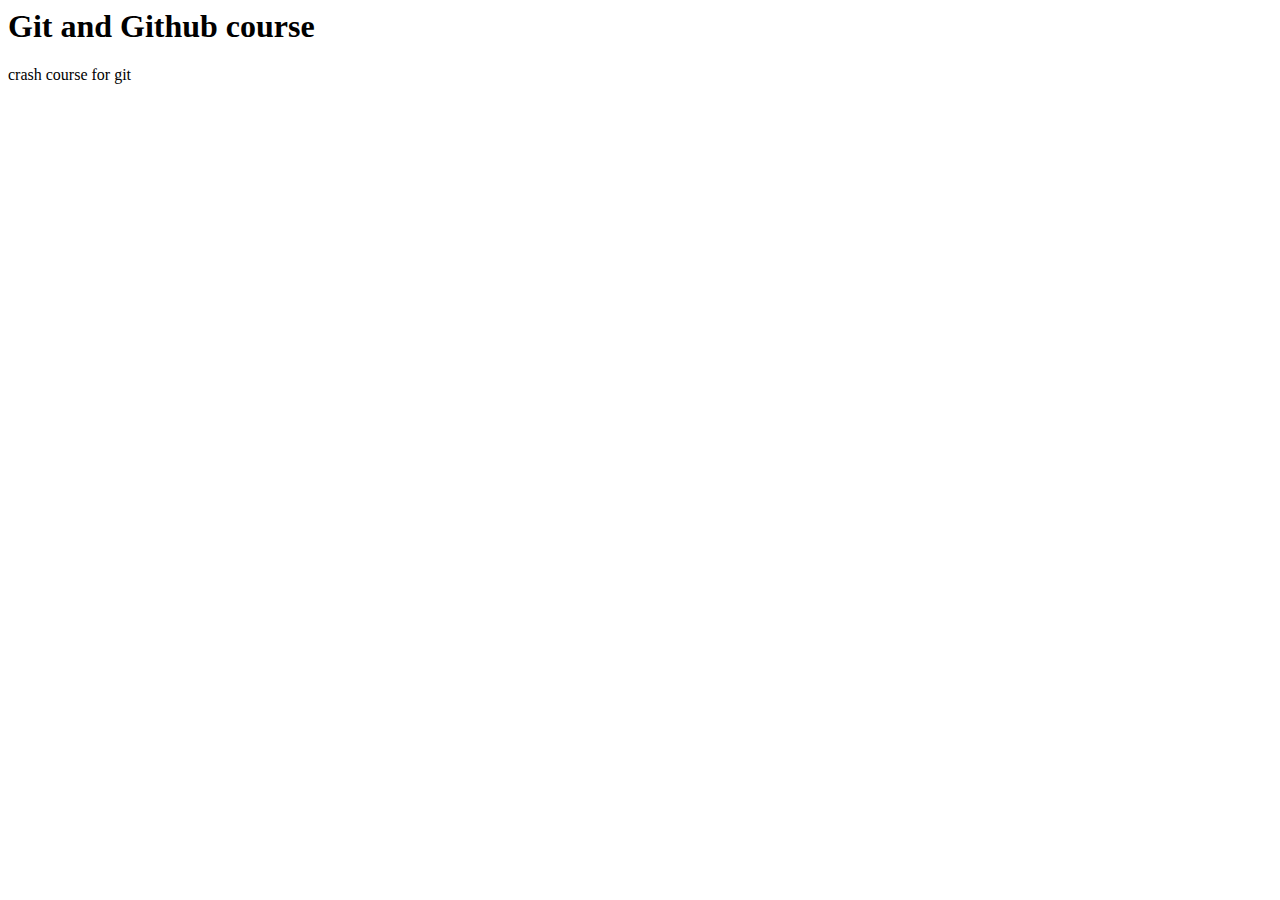
<file: readme.html>
<html>
      <head>
        <meta charset="UTF-8">
        <title>readme.md</title>
      </head>
      <body>
        <h1 id="git-and-github-course">Git and Github course</h1>
<p>crash course for git</p>

      </body>
    </html>
</file>
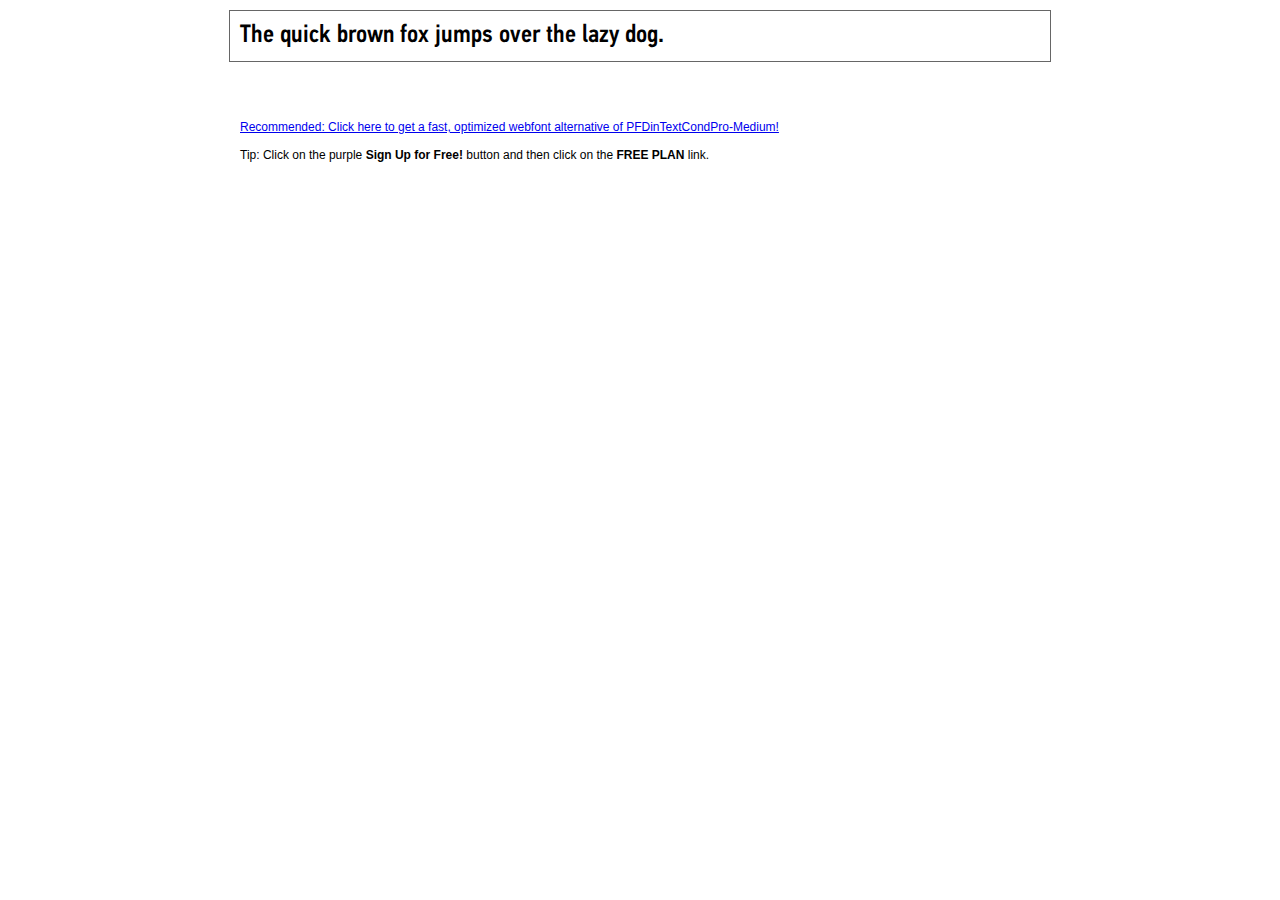
<file: fronts/pfdintextcondpro-medium/demo.html>
<!DOCTYPE html PUBLIC "-//W3C//DTD XHTML 1.0 Transitional//EN" "http://www.w3.org/TR/xhtml1/DTD/xhtml1-transitional.dtd">
<html xmlns="http://www.w3.org/1999/xhtml">
<head>
	<meta http-equiv="Content-Type" content="text/html; charset=utf-8" />
	<title>@font-face Demo</title>
	<link rel="stylesheet" href="fonts.css" type="text/css" charset="utf-8" />
	<style type="text/css">
	body {
		background-color:white;
		font-family:Verdana,Tahoma,Arial,Sans-Serif;
		color:black;
		font-size:12px;
	}

	.demo
	{
		font-family:'Conv_pfdintextcondpro-medium',Sans-Serif;
		width:800px;
		margin:10px auto;
		text-align:left;
		border:1px solid #666;
		padding:10px;
	}

	.hint
	{
		font-family:'Conv_Sansus Webissimo-Regular',Sans-Serif;
		width:800px;
		margin:10px auto;
		text-align:left;
		border:1px;
		padding:10px;
	}

	</style>
</head>
<body>
	<div class="demo" style="font-size:25px">
		The quick brown fox jumps over the lazy dog.
	</div>

	<br>
	<br>
	<div class="hint">
		<a href="http://www.font2web.com/searchfreewebfont.php?PFDinTextCondPro-Medium">Recommended: Click here to get a fast, optimized webfont alternative of PFDinTextCondPro-Medium!</a><br><br>
		Tip: Click on the purple <strong>Sign Up for Free!</strong> button and then click on the <strong>FREE PLAN</strong> link.
	</div>

</body>
</html>
</file>
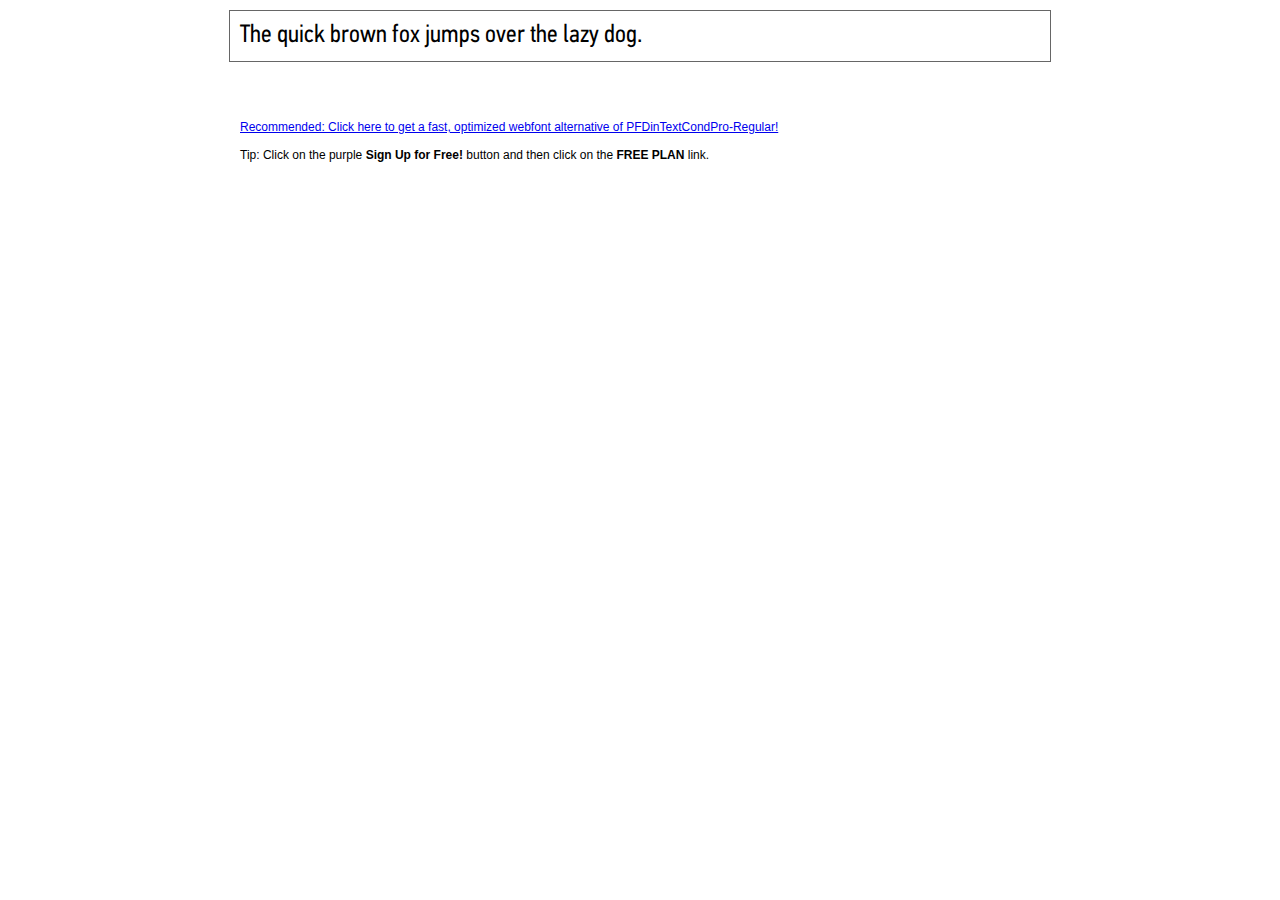
<file: fronts/pfdintextcondpro-regular/demo.html>
<!DOCTYPE html PUBLIC "-//W3C//DTD XHTML 1.0 Transitional//EN" "http://www.w3.org/TR/xhtml1/DTD/xhtml1-transitional.dtd">
<html xmlns="http://www.w3.org/1999/xhtml">
<head>
	<meta http-equiv="Content-Type" content="text/html; charset=utf-8" />
	<title>@font-face Demo</title>
	<link rel="stylesheet" href="fonts.css" type="text/css" charset="utf-8" />
	<style type="text/css">
	body {
		background-color:white;
		font-family:Verdana,Tahoma,Arial,Sans-Serif;
		color:black;
		font-size:12px;
	}

	.demo
	{
		font-family:'Conv_pfdintextcondpro-regular',Sans-Serif;
		width:800px;
		margin:10px auto;
		text-align:left;
		border:1px solid #666;
		padding:10px;
	}

	.hint
	{
		font-family:'Conv_Sansus Webissimo-Regular',Sans-Serif;
		width:800px;
		margin:10px auto;
		text-align:left;
		border:1px;
		padding:10px;
	}

	</style>
</head>
<body>
	<div class="demo" style="font-size:25px">
		The quick brown fox jumps over the lazy dog.
	</div>

	<br>
	<br>
	<div class="hint">
		<a href="http://www.font2web.com/searchfreewebfont.php?PFDinTextCondPro-Regular">Recommended: Click here to get a fast, optimized webfont alternative of PFDinTextCondPro-Regular!</a><br><br>
		Tip: Click on the purple <strong>Sign Up for Free!</strong> button and then click on the <strong>FREE PLAN</strong> link.
	</div>

</body>
</html>
</file>
<file: fronts/pfdintextcondpro-medium/fonts.css>
/** Generated by FG **/
@font-face {
	font-family: 'Conv_pfdintextcondpro-medium';
	src: url('fonts/pfdintextcondpro-medium.eot');
	src: local('☺'), url('fonts/pfdintextcondpro-medium.woff') format('woff'), url('fonts/pfdintextcondpro-medium.ttf') format('truetype'), url('fonts/pfdintextcondpro-medium.svg') format('svg');
	font-weight: normal;
	font-style: normal;
}
</file>
<file: fronts/pfdintextcondpro-regular/fonts.css>
/** Generated by FG **/
@font-face {
	font-family: 'Conv_pfdintextcondpro-regular';
	src: url('fonts/pfdintextcondpro-regular.eot');
	src: local('☺'), url('fonts/pfdintextcondpro-regular.woff') format('woff'), url('fonts/pfdintextcondpro-regular.ttf') format('truetype'), url('fonts/pfdintextcondpro-regular.svg') format('svg');
	font-weight: normal;
	font-style: normal;
}
</file>
